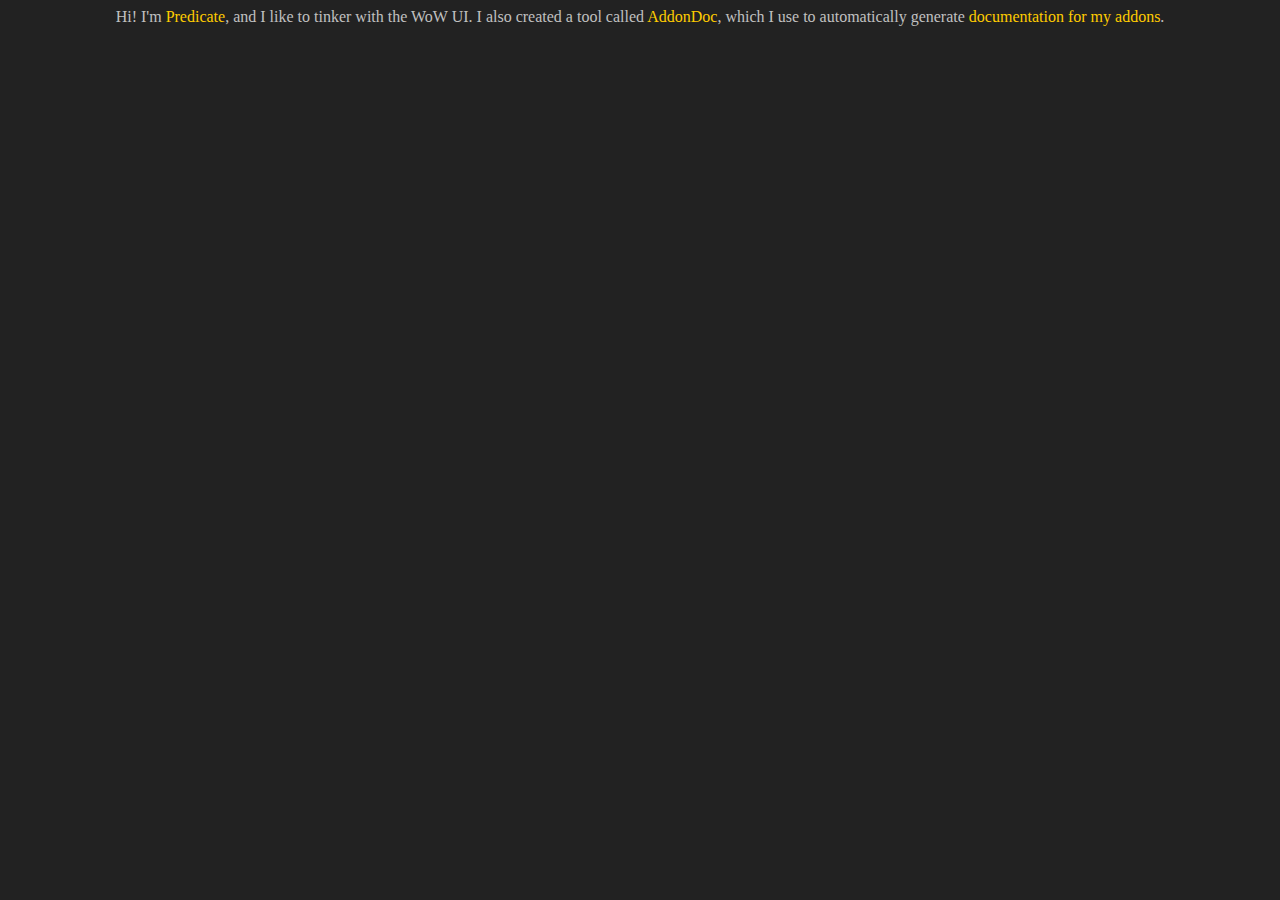
<file: index.html>
<!DOCTYPE html PUBLIC "-//W3C//DTD XHTML 1.0 Strict//EN" "http://www.w3.org/TR/xhtml1/DTD/xhtml1-strict.dtd">
<html xmlns="http://www.w3.org/1999/xhtml" xml:lang="en" lang="en">
	<head>
		<meta http-equiv="Content-Type" content="text/html;charset=utf-8" />
		<title>Predicate</title>
		<link rel="stylesheet" href="style.css" type="text/css" />
	</head>
	<body>
		<div id="center">
			Hi! I'm <a href="https://github.com/Predicate">Predicate</a>, and I like to tinker with the WoW UI. I also created a tool called <a href="https://github.com/Predicate/AddonDoc">AddonDoc</a>, which I use to automatically generate <a href="docs.html">documentation for my addons</a>.
		</div>
	</body>
</html>
</file>
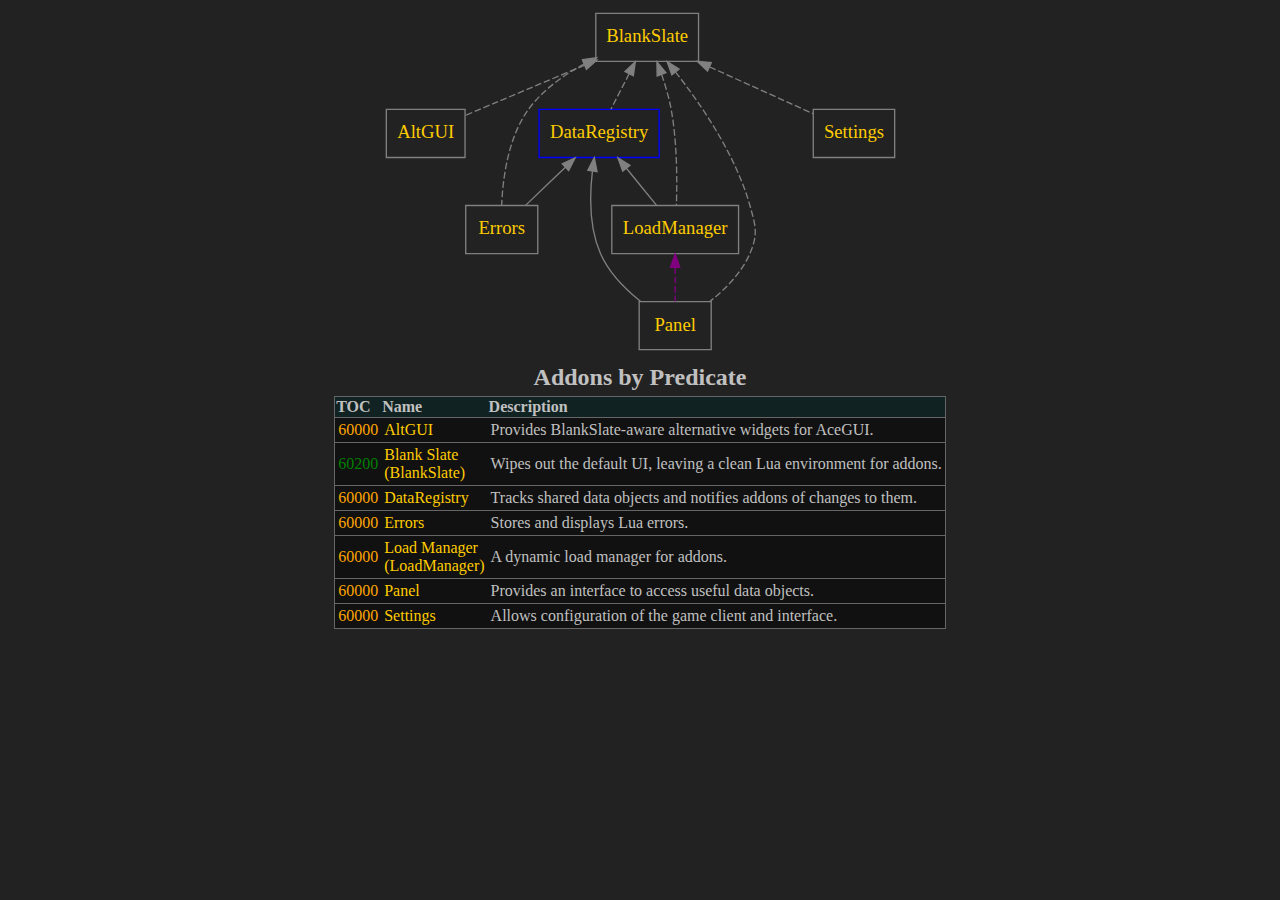
<file: docs.html>
<!DOCTYPE html PUBLIC "-//W3C//DTD XHTML 1.0 Strict//EN" "http://www.w3.org/TR/xhtml1/DTD/xhtml1-strict.dtd">
<html xmlns="http://www.w3.org/1999/xhtml" xml:lang="en" lang="en">
	<head>
		<meta http-equiv="Content-Type" content="text/html;charset=utf-8" />
		<title>Addon index - Addondoc</title>
		<link rel="stylesheet" href="style.css" type="text/css" />
	</head>
	<body>
		<div id="center">
			<object type="image/svg+xml" data="addons.svg"></object>
			<h2>Addons by Predicate</h2>
			<table class="list">
				<tr>
					<th>TOC</th>
					<th>Name</th>
					<th>Description</th>
					
				</tr>
				
				<tr>
					<td><span class="outdated">60000</span></td>
					<td><a href="AltGUI/index.html">AltGUI</a></td>
					<td>Provides BlankSlate-aware alternative widgets for AceGUI.</td>
					
				</tr>
				
				<tr>
					<td><span class="current">60200</span></td>
					<td><a href="BlankSlate/index.html">Blank Slate<br />(BlankSlate)</a></td>
					<td>Wipes out the default UI, leaving a clean Lua environment for addons.</td>
					
				</tr>
				
				<tr>
					<td><span class="outdated">60000</span></td>
					<td><a href="DataRegistry/index.html">DataRegistry</a></td>
					<td>Tracks shared data objects and notifies addons of changes to them.</td>
					
				</tr>
				
				<tr>
					<td><span class="outdated">60000</span></td>
					<td><a href="Errors/index.html">Errors</a></td>
					<td>Stores and displays Lua errors.</td>
					
				</tr>
				
				<tr>
					<td><span class="outdated">60000</span></td>
					<td><a href="LoadManager/index.html">Load Manager<br />(LoadManager)</a></td>
					<td>A dynamic load manager for addons.</td>
					
				</tr>
				
				<tr>
					<td><span class="outdated">60000</span></td>
					<td><a href="Panel/index.html">Panel</a></td>
					<td>Provides an interface to access useful data objects.</td>
					
				</tr>
				
				<tr>
					<td><span class="outdated">60000</span></td>
					<td><a href="Settings/index.html">Settings</a></td>
					<td>Allows configuration of the game client and interface.</td>
					
				</tr>
				
			</table>
		</div>
	</body>
</html>
</file>
<file: style.css>
/* main colors */
body {
	color: silver;
	background-color: #222;
}

/* centering rules */
div#center {
	margin: auto;
	text-align: center;
}

div#center > table {
	margin: auto;
	text-align: left;
}

/* table styles for main addon listing */
table { border-collapse: collapse; }

th { background-color: #122; }

tr { border: 1px solid #666; }

td {
	padding:3px;
	background-color: #111;
}

div#nav {
	display: table-cell;
	padding-right: 20px;
}

div#content {
	display: table-cell;
	width: 100%;
}

/* div/dl styles for doc blocks */
div.doc, dl {
	border-top: 2px solid #666;
	margin: 20px;
	padding: 5px;
}

/* pre/ul styles used inside doc blocks */
pre.code { display: inline; }

ul { list-style: none; }

/* heading styles */
h1, h2, h3, h4, h5, h6 { margin: 5px; }


/* inline styles */
span.current { color: green; }
span.outdated { color: orange; }
span.incompatible { color: red; }

span.note { font-style: italic; }

a {
	color: #fc0;
	text-decoration: none;
}
a:hover {
	color: white;
	text-decoration: underline;
}
</file>
